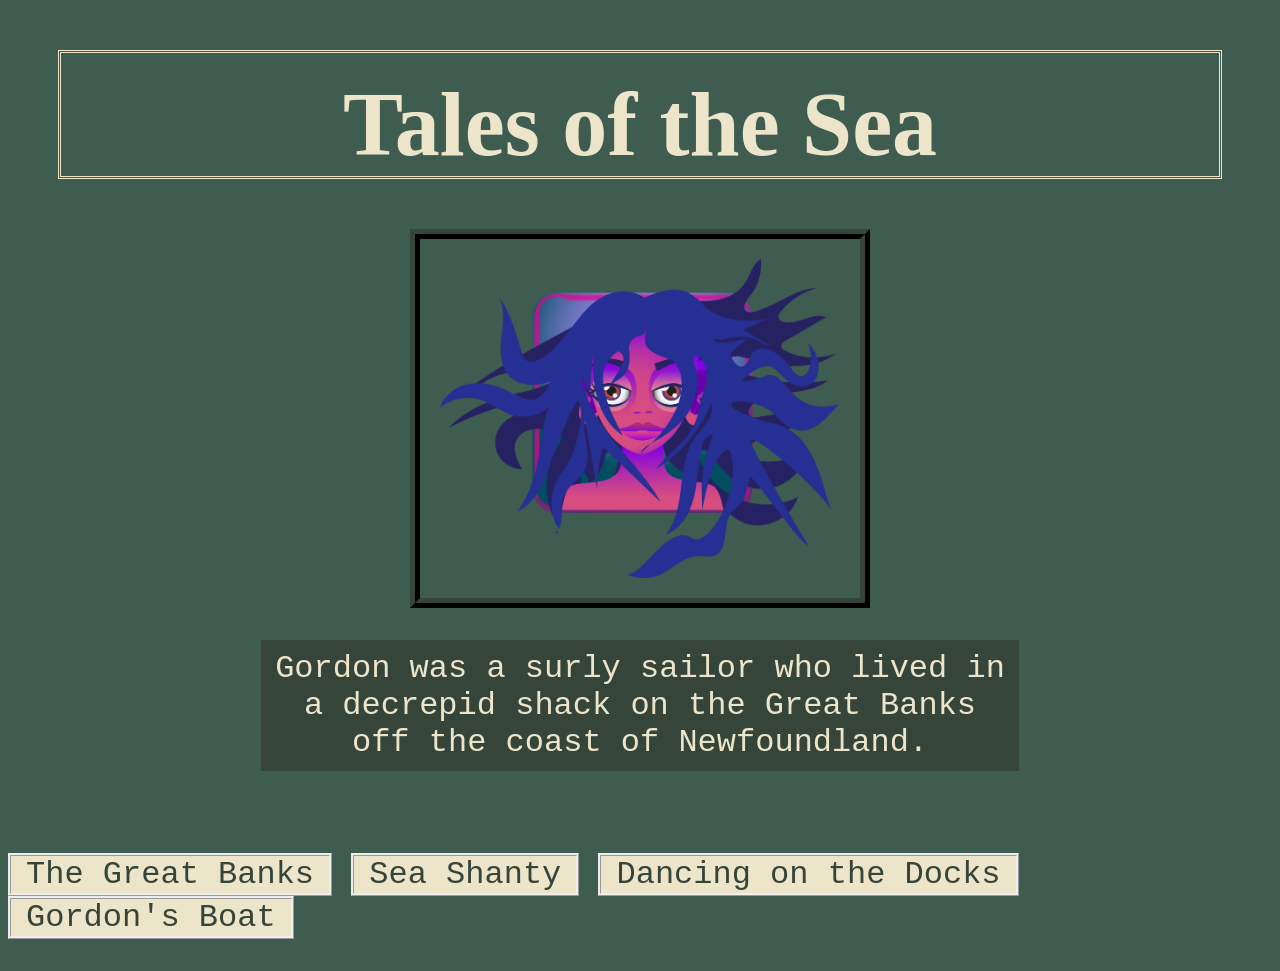
<file: index.html>
<!DOCTYPE html>
<html>
<head>
	<meta charset="utf-8">
	<meta name="viewport" content="width=device-width, initial-scale=1">
	<title>Gordon the Drunken Sailor</title>
	<link rel="stylesheet" type="text/css" href="styles.css">
</head>
<body>
	<h1>Tales of the Sea</h1>
	<img src="images/portrait.png" width="400px" alt="sailor in red hat">
	<p>Gordon was a surly sailor who lived in a decrepid shack on the Great Banks off the coast of Newfoundland.</p>
<br>
	<ul>
		<li><a href="landscape.html">The Great Banks</a></li>
		<li><a href="audio.html">Sea Shanty</a></li>
		<li><a href="animation.html">Dancing on the Docks</a></li>
		<li><a href="model.html">Gordon's Boat</a></li>
	</ul>

</body>
</html>
</file>
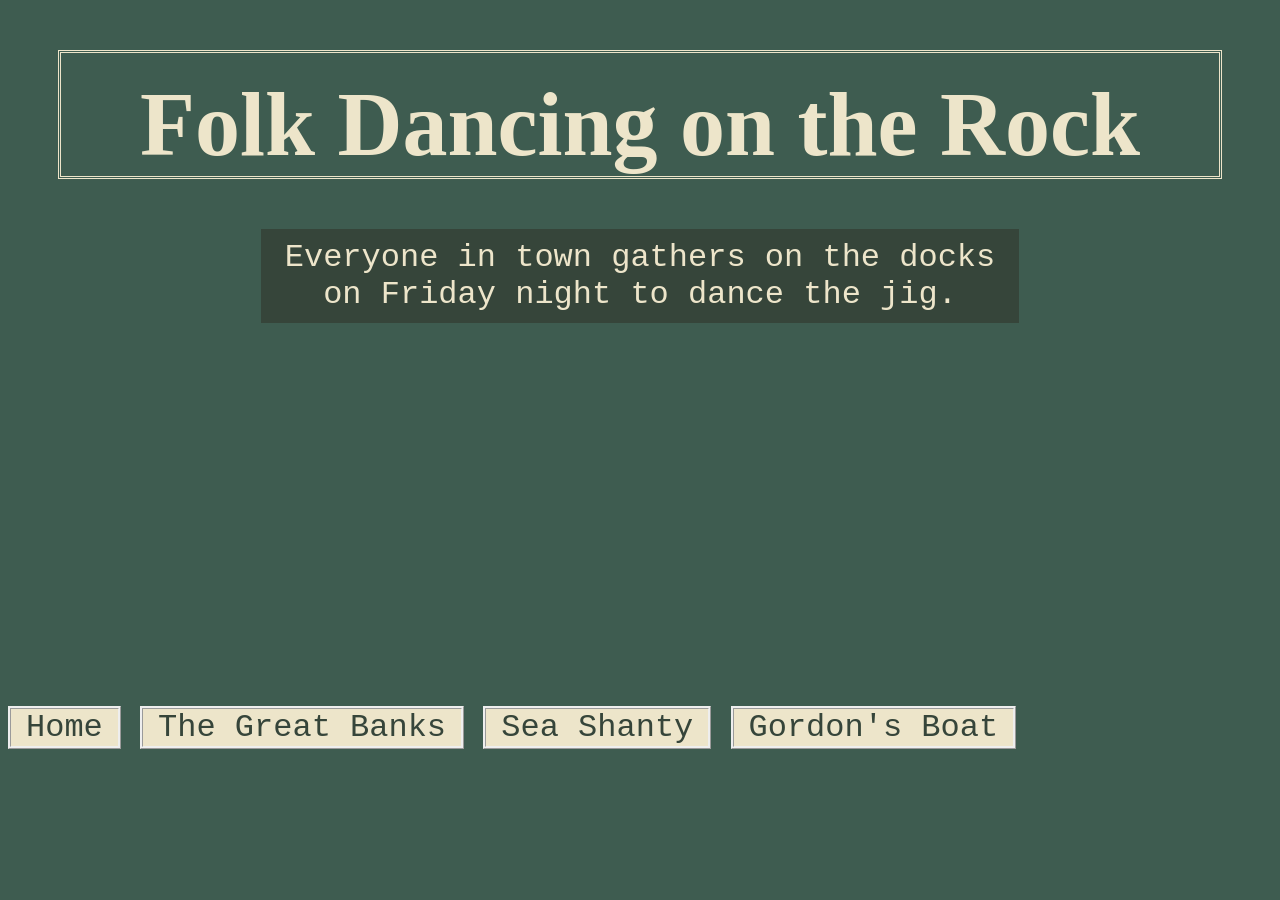
<file: animation.html>
<!DOCTYPE html>
<html>
<head>
	<meta charset="utf-8">
	<meta name="viewport" content="width=device-width, initial-scale=1">
	<title>Gordon does a Jig</title>
	<link rel="stylesheet" type="text/css" href="styles.css">
</head>
<body>
	<h1>Folk Dancing on the Rock</h1>
	<p>Everyone in town gathers on the docks on Friday night to dance the jig.</p>
	<iframe width="560" height="315" src="https://www.youtube.com/embed/NASKaDOkARA?si=HbtVg1iUYhgRFqK3" title="YouTube video player" frameborder="0" allow="accelerometer; autoplay; clipboard-write; encrypted-media; gyroscope; picture-in-picture; web-share" referrerpolicy="strict-origin-when-cross-origin" allowfullscreen></iframe>
	<br>
	<ul>
		<li><a href="index.html">Home</a></li>
		<li><a href="landscape.html">The Great Banks</a></li>
		<li><a href="audio.html">Sea Shanty</a></li>
		<li><a href="model.html">Gordon's Boat</a></li>
	</ul>
	
</body>
</html>
</file>
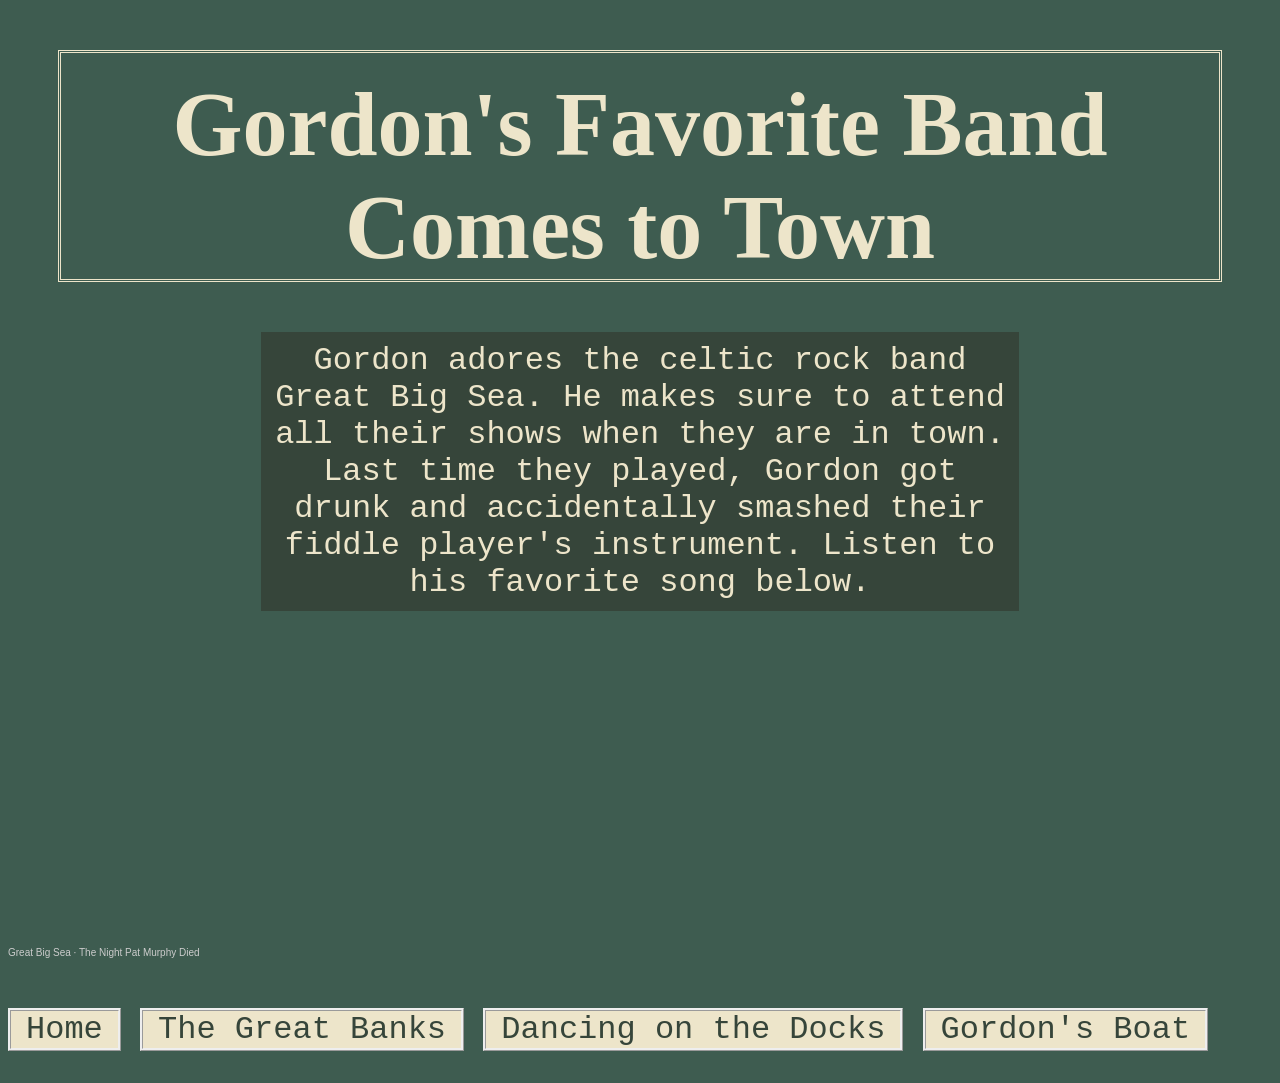
<file: audio.html>
<!DOCTYPE html>
<html>
<head>
	<meta charset="utf-8">
	<meta name="viewport" content="width=device-width, initial-scale=1">
	<title>Sea Shanty</title>
	<link rel="stylesheet" type="text/css" href="styles.css">
</head>
<body>
	<h1>Gordon's Favorite Band Comes to Town</h1>

	<p>Gordon adores the celtic rock band Great Big Sea. He makes sure to attend all their shows when they are in town. Last time they played, Gordon got drunk and accidentally smashed their fiddle player's instrument. Listen to his favorite song below.</p>

	<iframe width="100%" height="300" scrolling="no" frameborder="no" allow="autoplay; encrypted-media" src="https://w.soundcloud.com/player/?url=https%3A//api.soundcloud.com/tracks/soundcloud%253Atracks%253A261915952&color=%23ff5500&auto_play=false&hide_related=false&show_comments=true&show_user=true&show_reposts=false&show_teaser=true&visual=true"></iframe><div style="font-size: 10px; color: #cccccc;line-break: anywhere;word-break: normal;overflow: hidden;white-space: nowrap;text-overflow: ellipsis; font-family: Interstate,Lucida Grande,Lucida Sans Unicode,Lucida Sans,Garuda,Verdana,Tahoma,sans-serif;font-weight: 100;"><a href="https://soundcloud.com/greatbigsea" title="Great Big Sea" target="_blank" style="color: #cccccc; text-decoration: none;">Great Big Sea</a> · <a href="https://soundcloud.com/greatbigsea/the-night-pat-murphy-died" title="The Night Pat Murphy Died" target="_blank" style="color: #cccccc; text-decoration: none;">The Night Pat Murphy Died</a></div>

	<br>

	<ul>
		<li><a href="index.html">Home</a></li>
		<li><a href="landscape.html">The Great Banks</a></li>
		<li><a href="animation.html">Dancing on the Docks</a></li>
		<li><a href="model.html">Gordon's Boat</a></li>
	</ul>

	

</body>
</html>
</file>
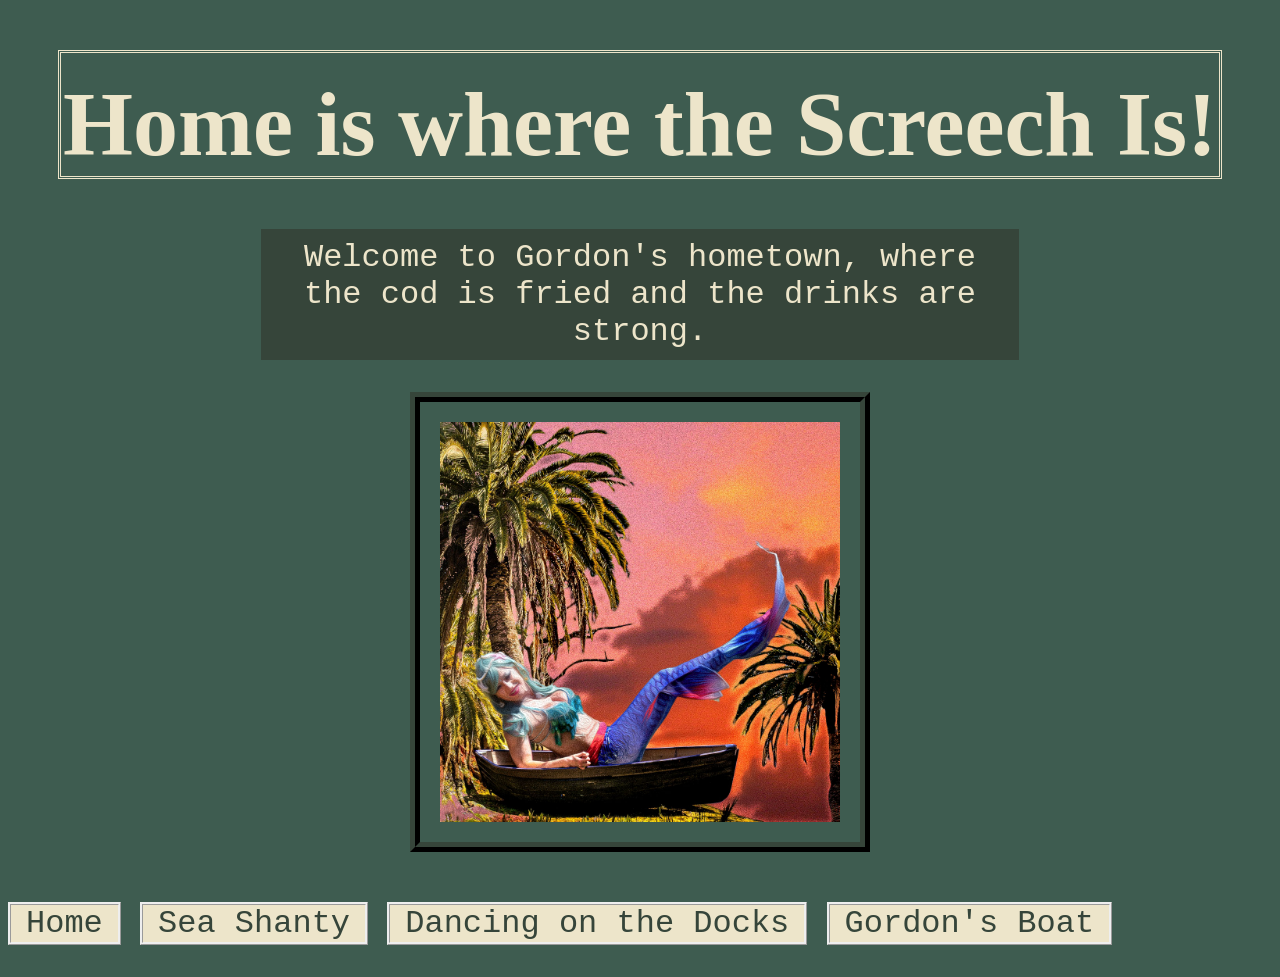
<file: landscape.html>
<!DOCTYPE html>
<html>
<head>
	<meta charset="utf-8">
	<meta name="viewport" content="width=device-width, initial-scale=1">
	<title>Newfoundland</title>
	<link rel="stylesheet" type="text/css" href="styles.css">
</head>
<body>
	<h1>Home is where the Screech Is!</h1>
	<p>Welcome to Gordon's hometown, where the cod is fried and the drinks are strong.</p>
	<img src="images/landscape.jpg" width="400px">
	<br>
	<ul>
		<li><a href="index.html">Home</a></li>
		<li><a href="audio.html">Sea Shanty</a></li>
		<li><a href="animation.html">Dancing on the Docks</a></li>
		<li><a href="model.html">Gordon's Boat</a></li>
	</ul>
	
</body>
</html>
</file>
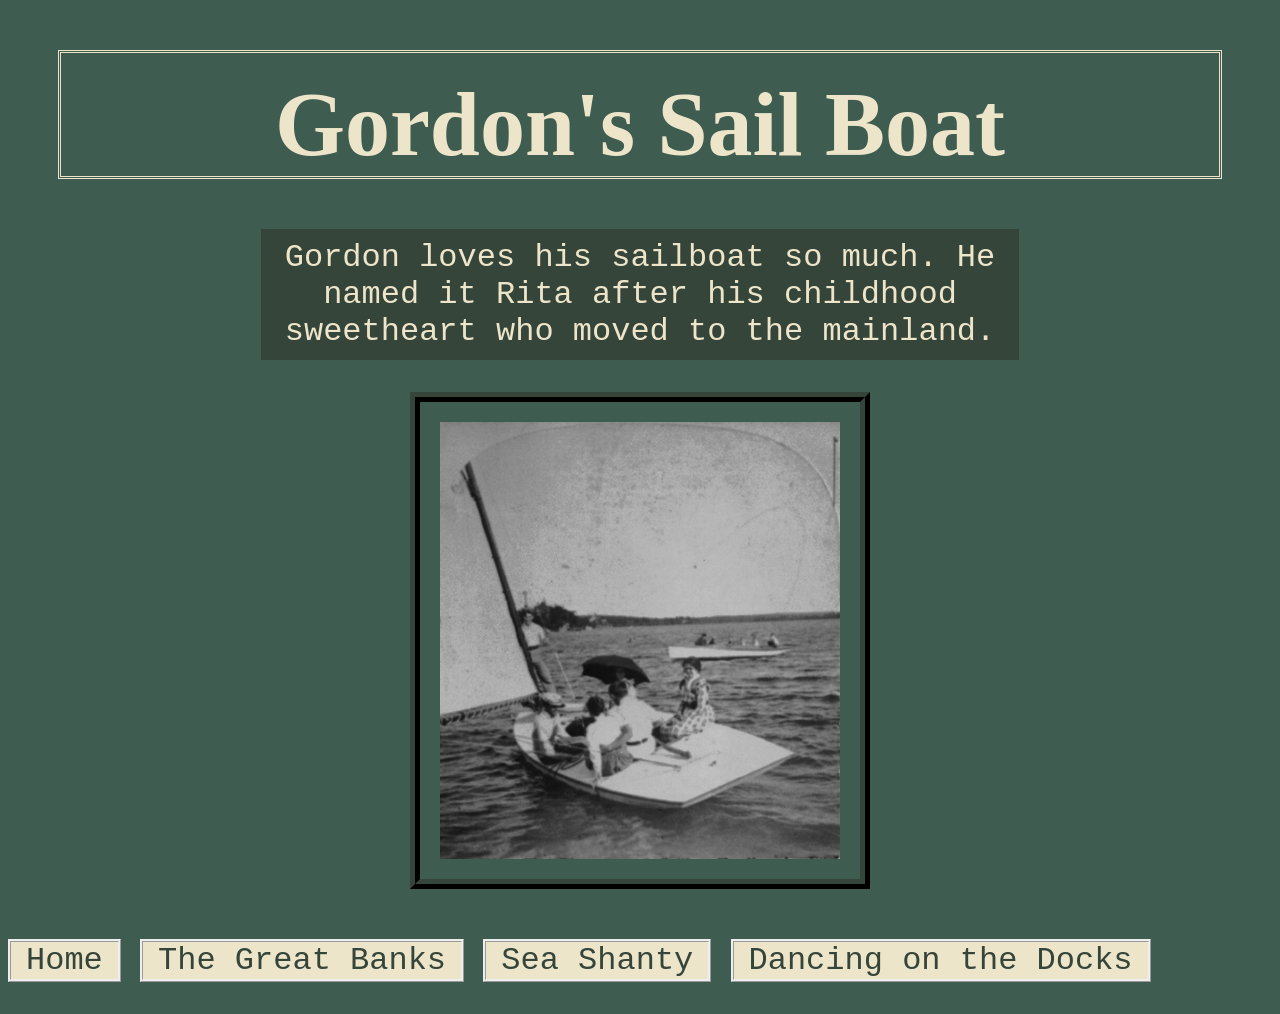
<file: model.html>
<!DOCTYPE html>
<html>
<head>
	<meta charset="utf-8">
	<meta name="viewport" content="width=device-width, initial-scale=1">
	<title>3d boat model</title>
	<link rel="stylesheet" type="text/css" href="styles.css">
</head>
<body>
	<h1>Gordon's Sail Boat</h1>
	<p>Gordon loves his sailboat so much. He named it Rita after his childhood sweetheart who moved to the mainland.</p>
	<img src="images/sailboat.gif" width="400px">
	<br>
	<ul>
		<li><a href="index.html">Home</a></li>
		<li><a href="landscape.html">The Great Banks</a></li>
		<li><a href="audio.html">Sea Shanty</a></li>
		<li><a href="animation.html">Dancing on the Docks</a></li>	
	</ul>
	
</body>
</html>
</file>
<file: styles.css>
body{background-color: #3E5C50;}

h1{color: #EDE5CA; 
  font-family: Papyrus; 
  font-size: 90px; 
  text-align: center;
  border-style: double;
  border-color:#EDE5CA;
  padding-top: 20px;
  margin:50px; }

p{color: #EDE5CA;
  font-family: Courier;
  font-size: 32px;
  text-align: center;
  background-color:#36453A;
  margin-left:20%;
  margin-right:20%;
  padding:10px;}

img{display: block;
	margin: auto;
	border-style: ridge;
	border-color: #36453A;
	padding:20px;
	border-width:10px;
}

ul{
	list-style-type: none;
	margin-left: auto;
	margin-right:auto;
	padding:0;
	overflow: hidden;
	font-family: Courier;
	font-size: 32px;
	
}

ul li{display: inline-block;
	  text-align: center;
	  border-style: ridge;}

ul li a{
	display:block;
	color: #36453A;
	text-align: center;
	padding: 40x 45px;
	padding-left: 15px;
	padding-right: 15px;
	border-color: #36453A;
	background-color: #EDE5CA;
	text-decoration: none;
}

ul li a:hover{
	background-color: #36453A;
	color:#EDE5CA;
	font-size: 45px;
}
</file>
